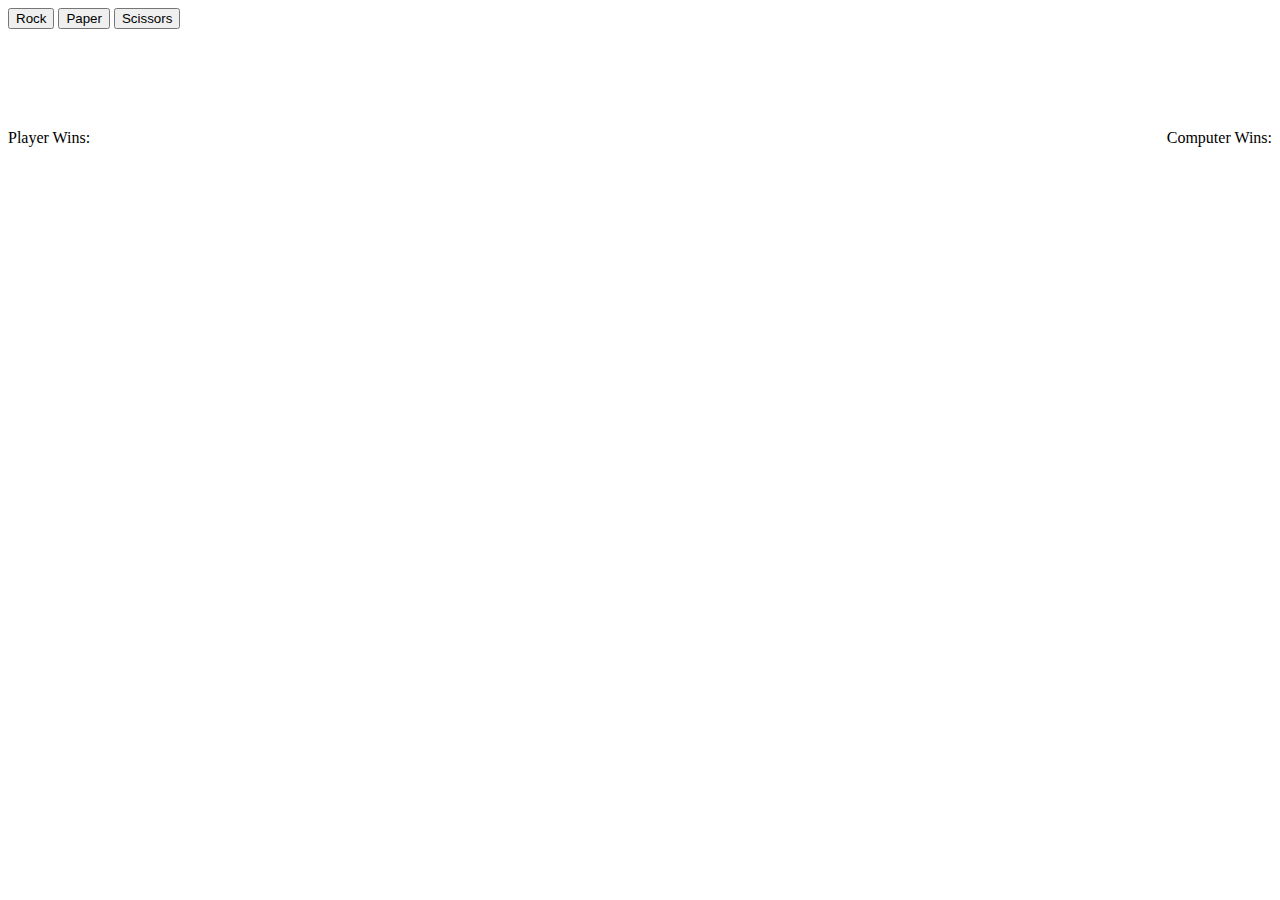
<file: rps/rps.html>
<!DOCTYPE html>
<html>
<head>
    <title></title>
</head>
<body>
<div class="buttons">
<button type="button" id="rock">Rock</button>
<button type="button" id="paper">Paper</button>
<button type="button" id="scissors">Scissors</button>
</div>
<div id="scoreboard" style="margin-top: 100px;">
    <div id="gameResults" style="text-align: center;">
        
    </div>
    <div id="player"  style="display:inline;float:left">
        Player Wins: <div id="playerScore"></div>
    </div>

    <div id="computer" style="display: inline;float:right">
        Computer Wins: <div id="compScore"></div>
    </div>
    <script type="text/javascript" src="rockpapercissors.js"></script>

</div>
<div id="winner" style="margin-top: 100px;"></div>
</body>
</html>
</file>
